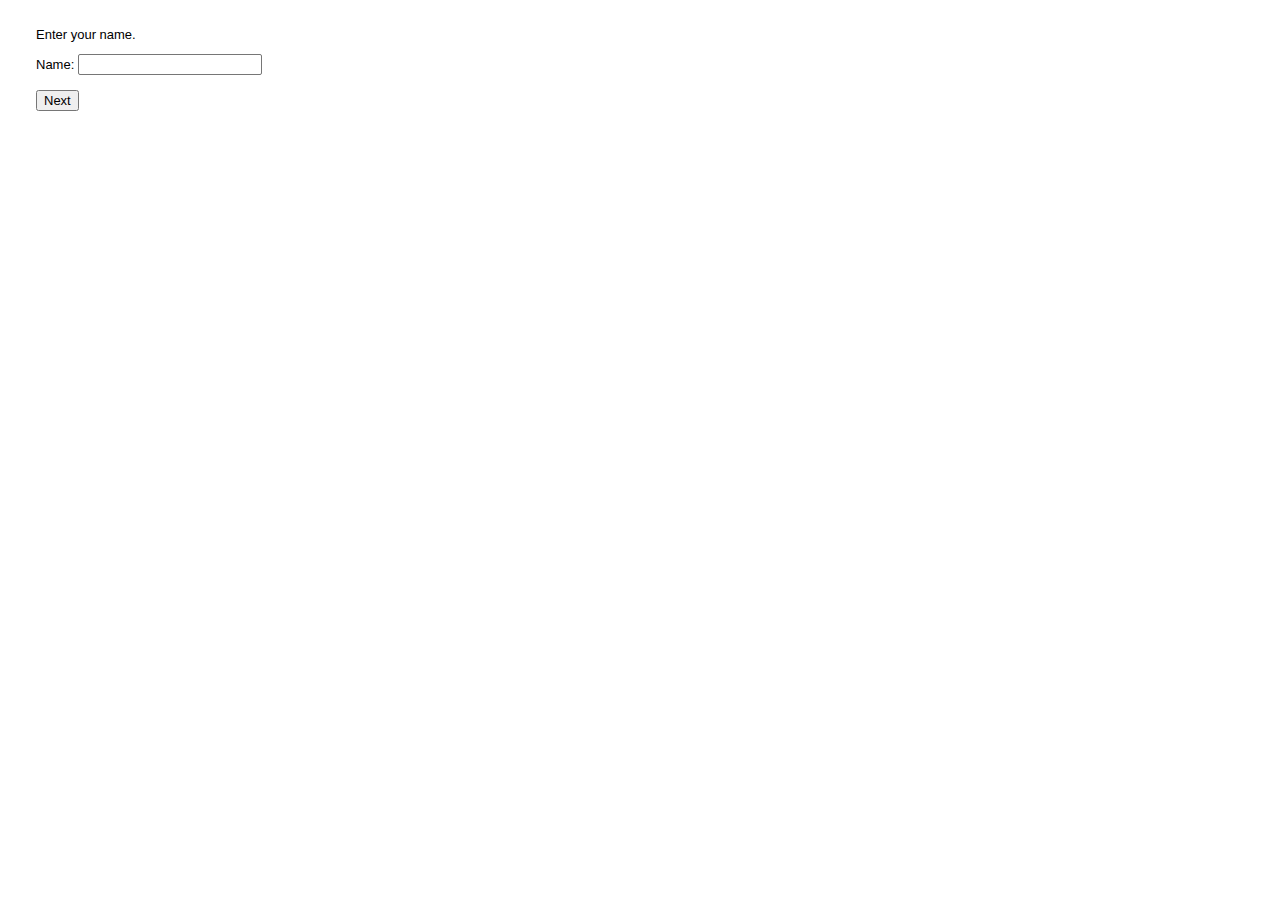
<file: index.html>
<!DOCTYPE html>
<html>
    <head>
        <title>VocaRacer - Home</title>
        <link rel="stylesheet" href="/style.css">
    </head>
    <body>
        <label>Enter your name.</label><br>
        <label>Name: </label>
        <input type="text" id="name"><br>
        <button id="submit">Next</button>
        <script>
            // Make copy of "document.querySelector" named "get"
            const get = str => document.querySelector(str);

            // Submit name when button is clicked
            get('#submit').onclick = function () {
                localStorage.name = get('#name').value.trim();
                location.href = "level";
            }

            // Click submit when enter key is pressed
            get('body').onkeyup = function (event) {
                if (event.key == "Enter") {
                    get('#submit').click();
                }
            }
        </script>
    </body>
</html>
</file>
<file: style.css>
*:not(h1,h2,h3) {
    font-family: Segoe UI, Tahoma, Geneva, Verdana, sans-serif;
    font-size: inherit;
}
body {
    line-height: 2.3em;
    font-size: 13px;
    padding: 12px 28px;
}
hr {
    border: none;
    border-top: 1px dotted rgb(116, 128, 146);
    margin: 16px 0;
}
button {
    margin-top: 10px;
}
table {
    width: 100%;
    border-spacing: 0px;
}
td, li {
    vertical-align: top;
}
td:first-child {
    width: 200px;
}
td {
    padding: 6px 4px;
}
/* tr:nth-child(even) {
    background: #f9f9f9;
} */
ul, ol {
    margin-top: 6px;
}
ol {
    float: left;
    width: 200px;
    padding-inline-start: 20px;
}
ol::before {
    content: "Word List";
}
ul {
    float: left;
    width: calc(100% - 220px);  /* 200px words's width + 20px words's padding-inline-start */
    padding-inline-start: 0px;
    list-style: none;
}
ul::before {
    content: "Answer";
}
li {
    overflow: visible;
    padding: 6px 0px;
}
input {
    border-width: 1px;
    border-style: solid;
    border-radius: 2px;
    padding: 2px 3px;
    background: white;
}
</file>
